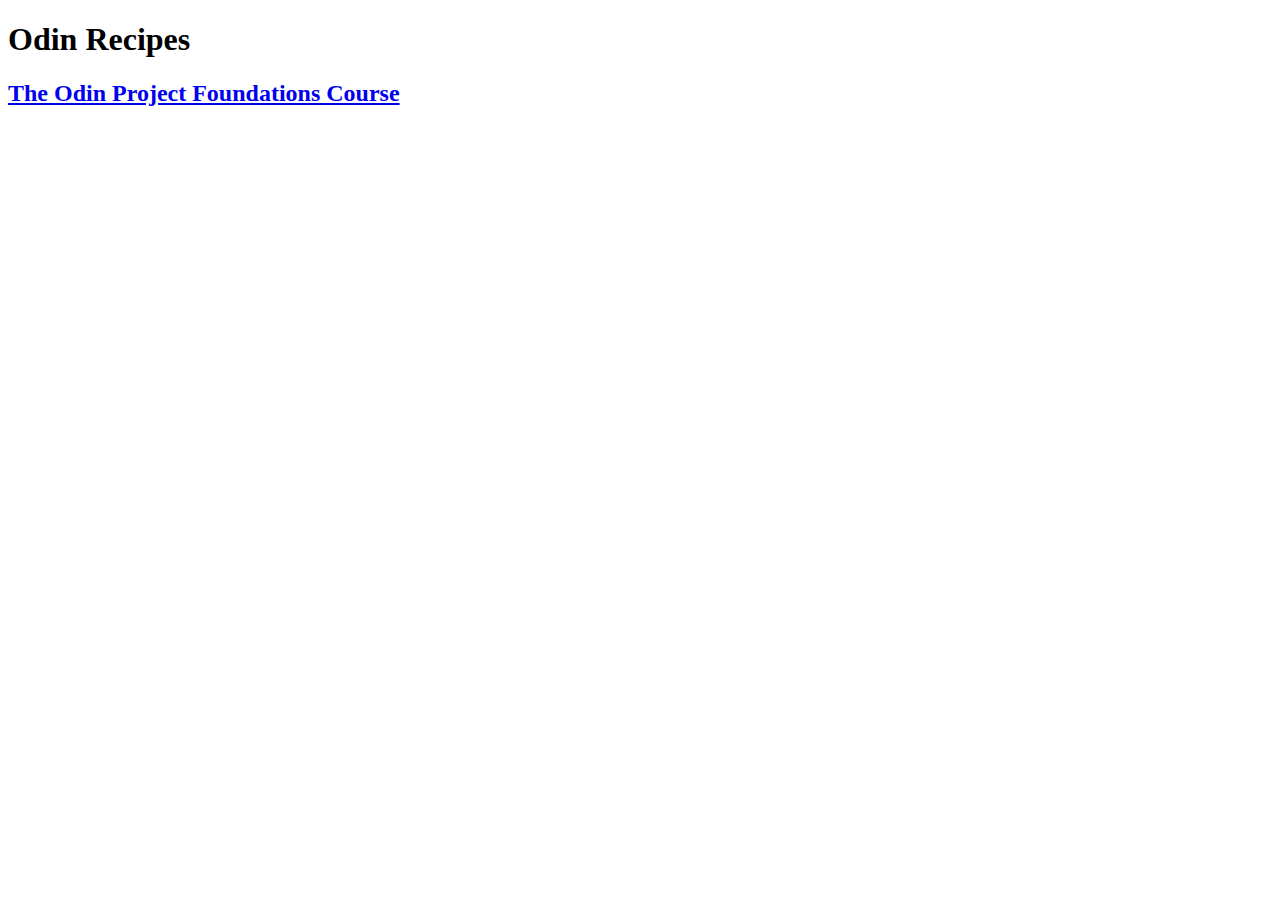
<file: index.html>
<!DOCTYPE html>
<html lang="en">
<head>
    <meta charset="UTF-8">
    <meta http-equiv="X-UA-Compatible" content="IE=edge">
    <meta name="viewport" content="width=device-width, initial-scale=1.0">
    <title>Project: Recipes</title>
</head>
<body>
    <h1>Odin Recipes</h1>
    <h2><a href="https://www.theodinproject.com/lessons/foundations-recipes" target="_blank">The Odin Project Foundations Course</a></h2>
</body>
</html>
</file>
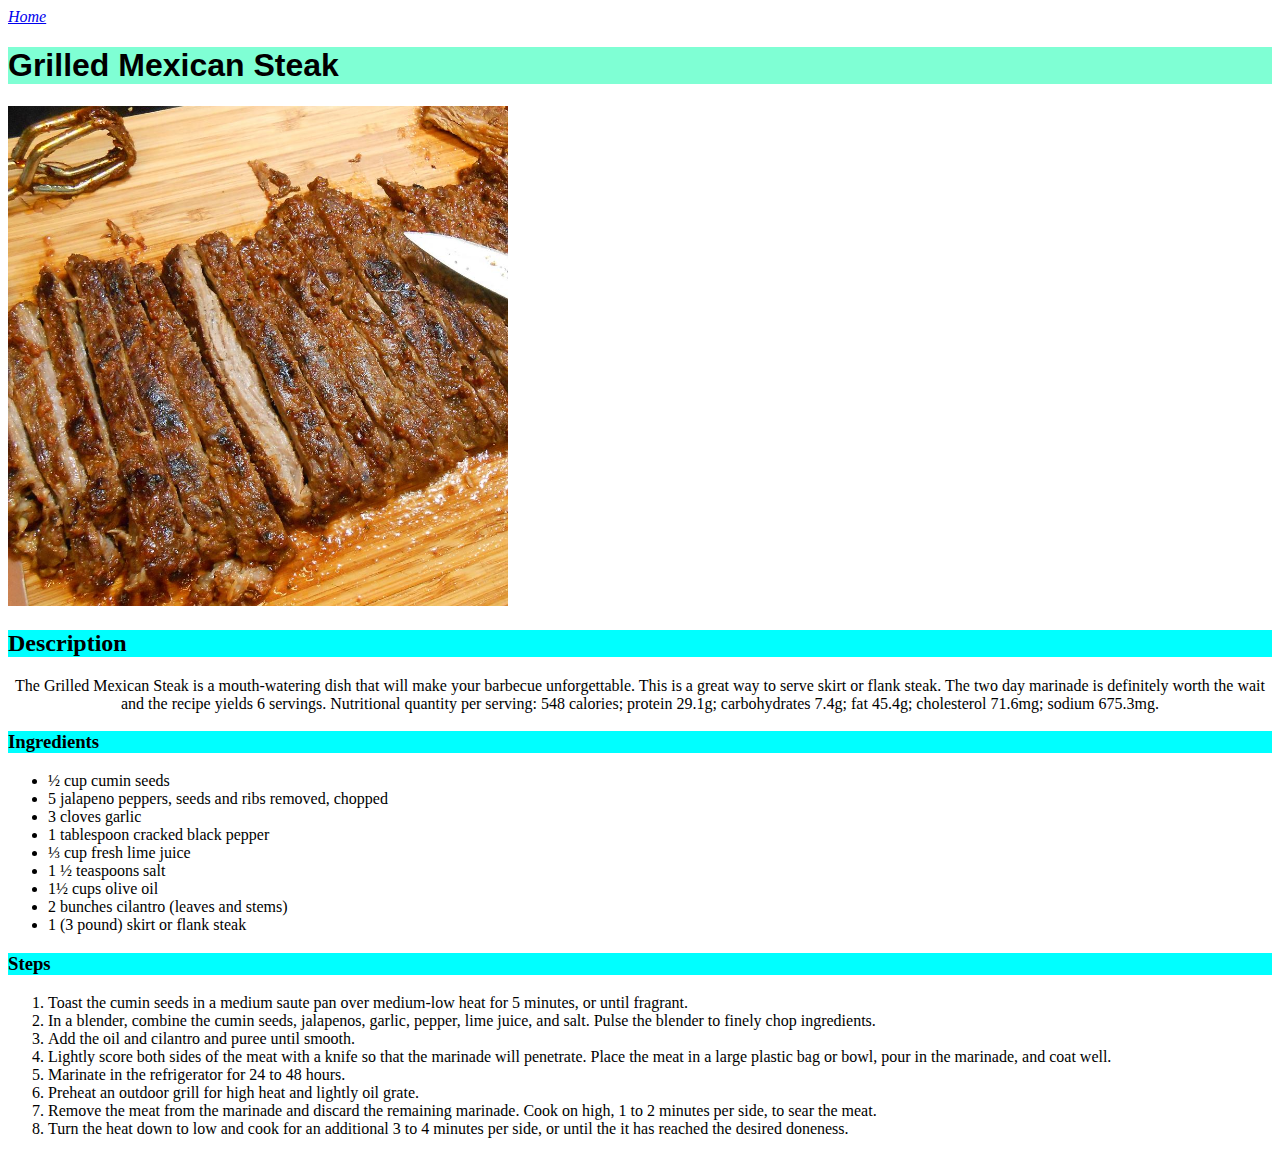
<file: recipes/grilled-mexican-steak.html>
<!DOCTYPE html>
<html lang="en">
<head>
    <meta charset="UTF-8">
    <meta http-equiv="X-UA-Compatible" content="IE=edge">
    <meta name="viewport" content="width=device-width, initial-scale=1.0">
    <title>Grilled Mexican Steak | Odin Recipes</title>
    <link rel="stylesheet" href="../style.css">

</head>
<body>
    <em><a href="../index.html">Home</a></em>
    <div><h1>Grilled Mexican Steak</h1></div>
    <img src="../img/grilled-mexican-steak.jpeg" width="500" alt="Strips of grilled Mexican steak on a wooden board">
    <h2 class="headings">Description</h2>
    <p>
        The Grilled Mexican Steak is a mouth-watering dish that will make your barbecue unforgettable. This is a great way to serve skirt or flank steak. The two day marinade is definitely worth the wait and the recipe yields 6 servings. Nutritional quantity per serving: 548 calories; protein 29.1g; carbohydrates 7.4g; fat 45.4g; cholesterol 71.6mg; sodium 675.3mg.
    </p>
    <h3 class="headings">Ingredients</h3>
    <ul>
        <li>½ cup cumin seeds</li>
        <li>5 jalapeno peppers, seeds and ribs removed, chopped</li>
        <li>3 cloves garlic</li>
        <li>1 tablespoon cracked black pepper</li>
        <li>⅓ cup fresh lime juice</li>
        <li>1 ½ teaspoons salt</li>
        <li>1½ cups olive oil</li>
        <li>2 bunches cilantro (leaves and stems)</li>
        <li>1 (3 pound) skirt or flank steak</li>
    </ul>
    <h3 class="headings">Steps</h3>
    <ol>
        <li>Toast the cumin seeds in a medium saute pan over medium-low heat for 5 minutes, or until fragrant.</li>
        <li>In a blender, combine the cumin seeds, jalapenos, garlic, pepper, lime juice, and salt. Pulse the blender to finely chop ingredients.</li>
        <li>Add the oil and cilantro and puree until smooth.</li>
        <li>Lightly score both sides of the meat with a knife so that the marinade will penetrate. Place the meat in a large plastic bag or bowl, pour in the marinade, and coat well.</li> <li>Marinate in the refrigerator for 24 to 48 hours.</li>
        <li>Preheat an outdoor grill for high heat and lightly oil grate.</li>
        <li>Remove the meat from the marinade and discard the remaining marinade. Cook on high, 1 to 2 minutes per side, to sear the meat.</li>
        <li>Turn the heat down to low and cook for an additional 3 to 4 minutes per side, or until the it has reached the desired doneness.</li>
    </ol>
</body>
</html>
</file>
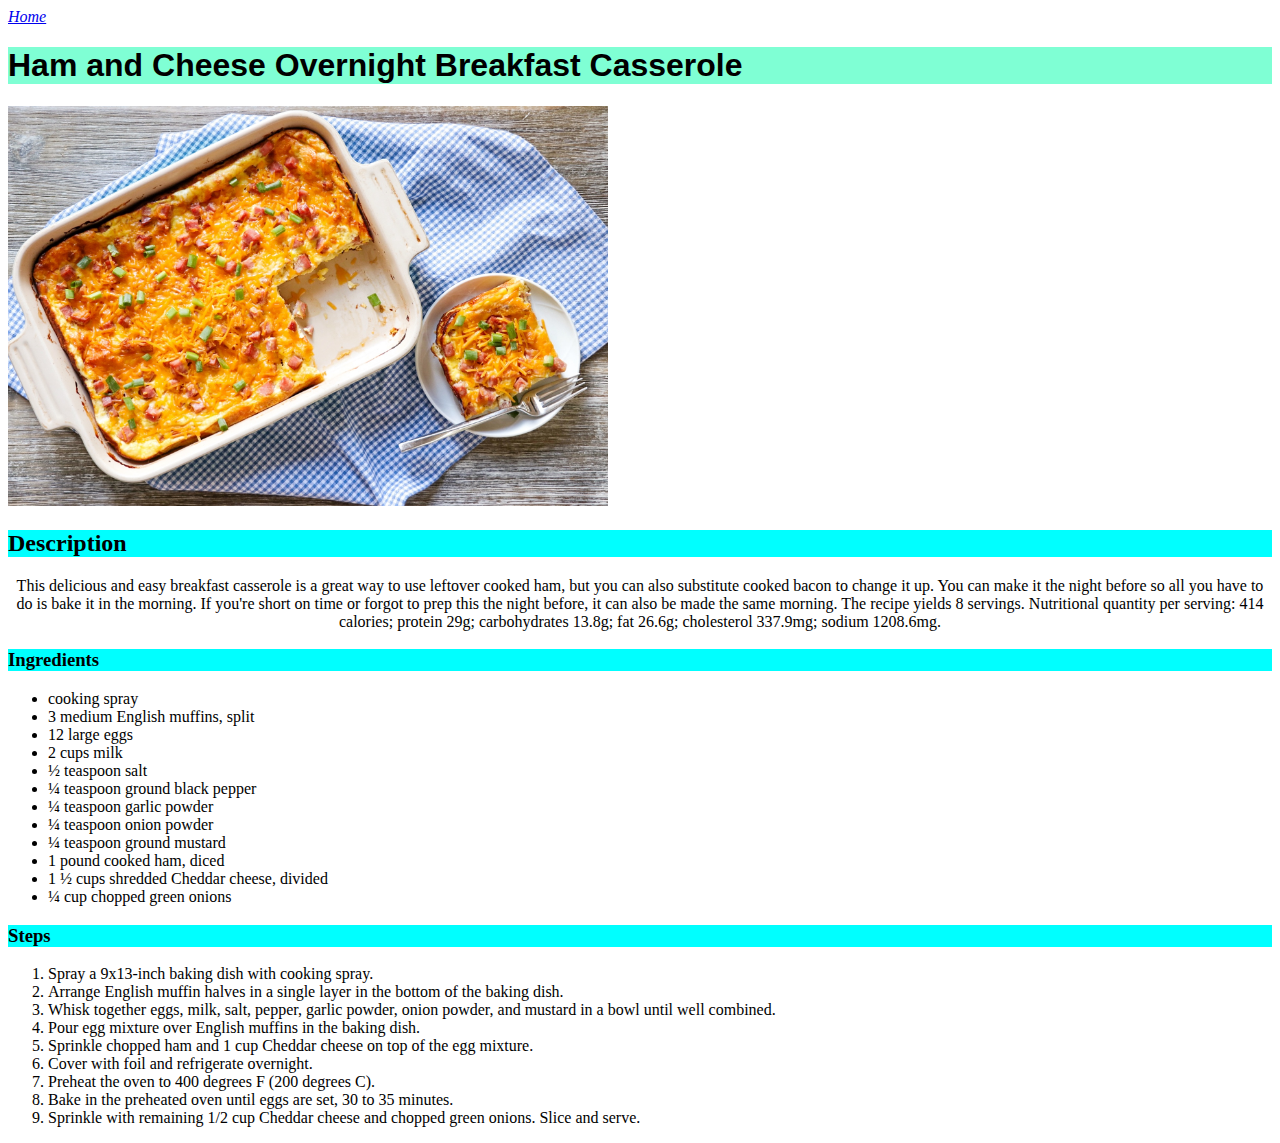
<file: recipes/ham-cheese-overnight-breakfast-casserole.html>
<!DOCTYPE html>
<html lang="en">
<head>
    <meta charset="UTF-8">
    <meta http-equiv="X-UA-Compatible" content="IE=edge">
    <meta name="viewport" content="width=device-width, initial-scale=1.0">
    <title>Ham and Cheese Overnight Breakfast Casserole | Odin Recipes</title>
    <link rel="stylesheet" href="../style.css">

</head>
<body>
    <em><a href="../index.html">Home</a></em>
    <div><h1>Ham and Cheese Overnight Breakfast Casserole</h1></div>
    <img src="../img/ham-cheese-overnight-breakfast-casserole.jpeg" width="600" alt="Ham and Cheese Overnight Breakfast Casserole in a dish with a piece of it on a side dish with fork.">
    <h2 class="headings">Description</h2>
    <p>
        This delicious and easy breakfast casserole is a great way to use leftover cooked ham, but you can also substitute cooked bacon to change it up. You can make it the night before so all you have to do is bake it in the morning. If you're short on time or forgot to prep this the night before, it can also be made the same morning. The recipe yields 8 servings. Nutritional quantity per serving: 414 calories; protein 29g; carbohydrates 13.8g; fat 26.6g; cholesterol 337.9mg; sodium 1208.6mg. 
    </p>
    <h3 class="headings">Ingredients</h3>
    <ul>
        <li>cooking spray</li>
        <li>3 medium English muffins, split</li>
        <li>12 large eggs</li>
        <li>2 cups milk</li>
        <li>½ teaspoon salt</li>
        <li>¼ teaspoon ground black pepper</li>
        <li>¼ teaspoon garlic powder</li>
        <li>¼ teaspoon onion powder</li>
        <li>¼ teaspoon ground mustard</li>
        <li>1 pound cooked ham, diced</li>
        <li>1 ½ cups shredded Cheddar cheese, divided</li>
        <li>¼ cup chopped green onions</li>
    </ul>
    <h3 class="headings">Steps</h3>
    <ol>
        <li>Spray a 9x13-inch baking dish with cooking spray.</li>
        <li>Arrange English muffin halves in a single layer in the bottom of the baking dish.</li>
        <li>Whisk together eggs, milk, salt, pepper, garlic powder, onion powder, and mustard in a bowl until well combined.</li>
        <li>Pour egg mixture over English muffins in the baking dish.</li>
        <li>Sprinkle chopped ham and 1 cup Cheddar cheese on top of the egg mixture.</li>
        <li>Cover with foil and refrigerate overnight.</li>
        <li>Preheat the oven to 400 degrees F (200 degrees C).</li>
        <li>Bake in the preheated oven until eggs are set, 30 to 35 minutes.</li>
        <li>Sprinkle with remaining 1/2 cup Cheddar cheese and chopped green onions. Slice and serve.</li>
    </ol>
</body>
</html>
</file>
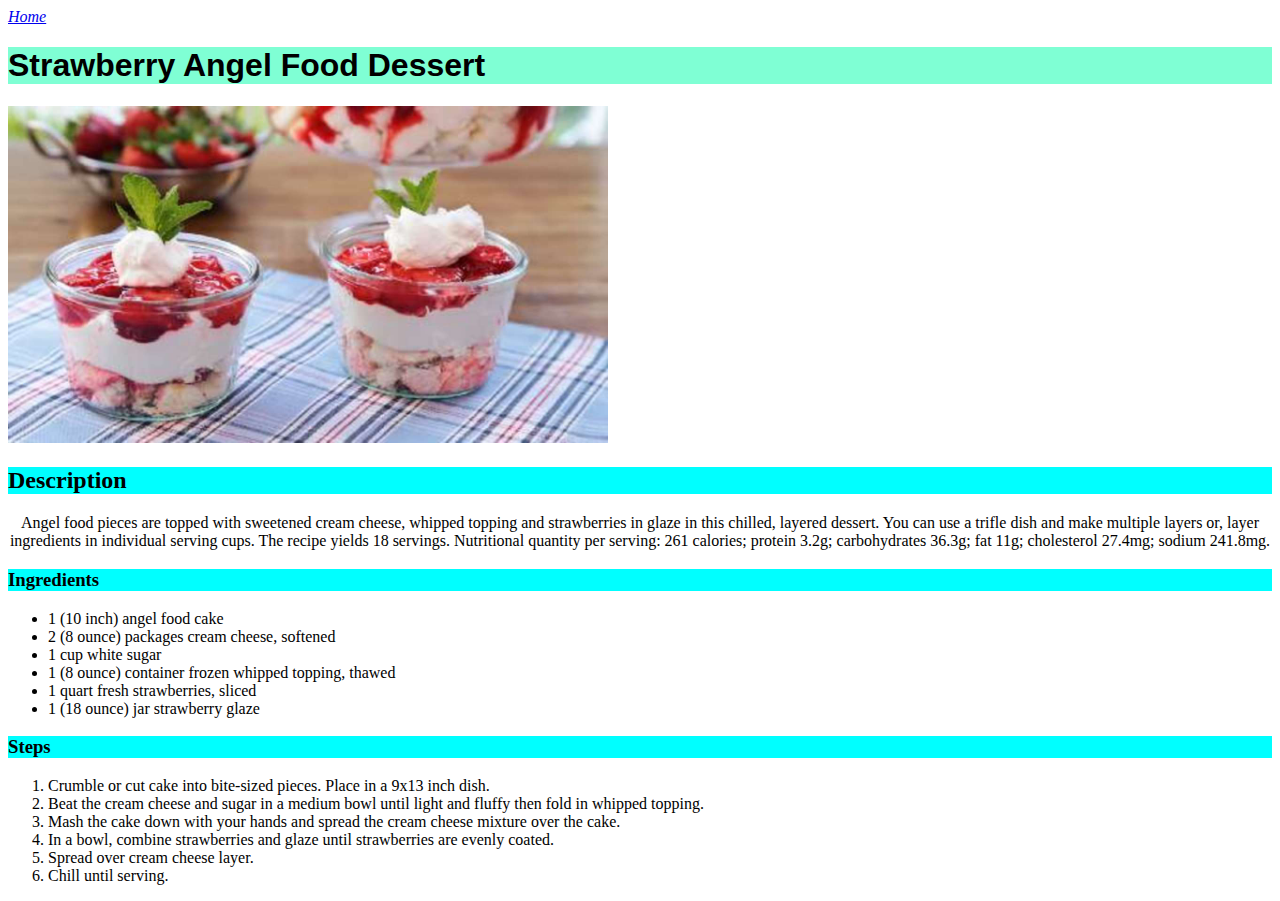
<file: recipes/strawberry-angel-food-dessert.html>
<!DOCTYPE html>
<html lang="en">
<head>
    <meta charset="UTF-8">
    <meta http-equiv="X-UA-Compatible" content="IE=edge">
    <meta name="viewport" content="width=device-width, initial-scale=1.0">
    <title>Strawberry Angel Food Dessert | Odin Recipes</title>
    <link rel="stylesheet" href="../style.css">

</head>
<body>
    <em><a href="../index.html">Home</a></em>
    <div><h1>Strawberry Angel Food Dessert</h1></div>
    <img src="../img/strawberry-angel-food-dessert.jpeg" width="600" alt="Strawberry Angel Food Dessert in two clear bowls.">
    <h2 class="headings">Description</h2>
    <p>
        Angel food pieces are topped with sweetened cream cheese, whipped topping and strawberries in glaze in this chilled, layered dessert. You can use a trifle dish and make multiple layers or, layer ingredients in individual serving cups. The recipe yields 18 servings. Nutritional quantity per serving: 261 calories; protein 3.2g; carbohydrates 36.3g; fat 11g; cholesterol 27.4mg; sodium 241.8mg.
    </p>
    <h3 class="headings">Ingredients</h3>
    <ul>
        <li>1 (10 inch) angel food cake</li>
        <li>2 (8 ounce) packages cream cheese, softened</li>
        <li>1 cup white sugar</li>
        <li>1 (8 ounce) container frozen whipped topping, thawed</li>
        <li>1 quart fresh strawberries, sliced</li>
        <li>1 (18 ounce) jar strawberry glaze</li>
    </ul>
    <h3 class="headings">Steps</h3>
    <ol>
        <li>Crumble or cut cake into bite-sized pieces. Place in a 9x13 inch dish.</li>
        <li>Beat the cream cheese and sugar in a medium bowl until light and fluffy then fold in whipped topping.</li>
        <li>Mash the cake down with your hands and spread the cream cheese mixture over the cake.</li>
        <li>In a bowl, combine strawberries and glaze until strawberries are evenly coated.</li>
        <li>Spread over cream cheese layer.</li>
        <li>Chill until serving.</li>
    </ol>
</body>
</html>
</file>
<file: style.css>
div {
    background-color: aquamarine;
    font-family: Arial, Helvetica, sans-serif;
}

p {
    text-align: center;
}

.headings {
    background-color: aqua;
    font-weight: bold;
    text-align: left;
}
</file>
